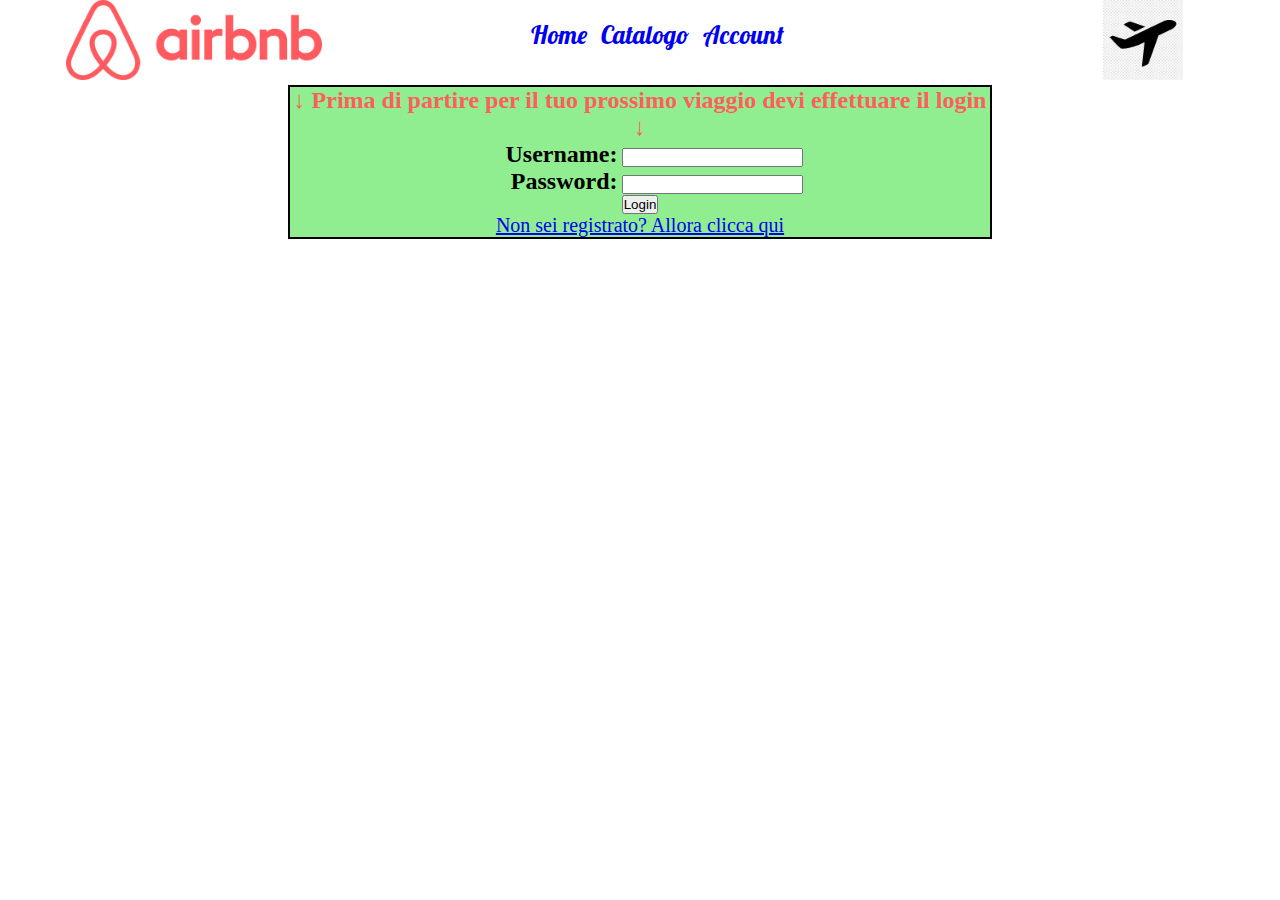
<file: account.html>
<!DOCTYPE html>
<html lang="en" dir="ltr">
  <head>
    <meta charset="utf-8">
    <link rel="stylesheet" href="css/second.css">
    <link href="https://fonts.googleapis.com/css2?family=Lobster&display=swap" rel="stylesheet">
    <title>Account</title>
  </head>
  <body>

    <header>
      <nav>
        <!-- logo sito -->
        <div class="logo"></div>
        <!-- link per le varie pagine -->
        <ul id="nav-list">
          <li><a href="index.html">Home</a></li>
          <li><a href="catalogo.html">Catalogo</a></li>
          <li><a href="account.html">Account</a></li>

        </ul>

        <div class="airplane"></div>
      </nav>

    </header>

    <main class="globale" id="acc-globale">

      <h2>&darr; Prima di partire per il tuo prossimo viaggio devi effettuare il login &darr;</h2>

      <div>
        <h2 class="login">Username:</h2>
        <input type="text">
      </div>

      <div>
        <h2 class="login">Password:</h2>
        <input type="text">
      </div>

      <div >
        <button type="button" name="button">Login</button>
      </div>

      <a href="#">Non sei registrato? Allora clicca qui </a>

    </main>

  </body>
</html>
</file>
<file: css/second.css>
*{
  margin: 0;
  padding: 0;
  box-sizing: border-box;
}

/* header */

/* mantenere in vista l'header  */
header{
  position: fixed;
  top:0;
  left: 0;
  width: 100vw;
  z-index: 999;
}

/* centratura e bg color */
nav{
  background-color: white;
  text-align: center;
  width: 100%;
}

ul{
  display: inline-block;
  width: 48%;
  padding-right: 70px;
}

#nav-list li{
  display: inline-block;
}

header a{
  margin-right: 10px;
  text-decoration: none;
  font-family: 'Lobster', cursive;
  font-size: 25px;
}

/* logo della pagina */
.logo{
  display: inline-block;
  width: 30%;
  height: 80px;
  background-image: url("../img/airbnb.png");
  background-size: contain;
  background-position: center;
  background-repeat: no-repeat;
  vertical-align: middle;
}

/* logo aereo */
.airplane{
  display: inline-block;
  width: 21%;
  height: 80px;
  background-image: url("../img/airplane.jpg");
  background-size: contain;
  background-position: center;
  background-repeat: no-repeat;
  vertical-align: middle;
}

/* main */

.globale{
  width: 80vw;
  margin: 85px auto;
}

#cat-globale{
  background-color: lightblue;
}

#acc-globale{
  width: 55vw;
  border: solid 2px black;
  text-align: center;
  background-color: lightgreen;
}

.globale#acc-globale > h2{
  color: rgb(255, 94, 94);
}

.login{
  text-align: right;
  width: 20%;
  display: inline-block;
}

.intro{
  font-family: 'Lobster', cursive;
  color: rgb(210, 14, 49);
  font-size: 20px;
}

#list-catalogo li{
  font-family: 'Lobster', cursive;
  color: rgb(210, 14, 49);
  font-size: 30px;
  text-decoration: underline;
}

main a {
  font-size: 20px;
}
</file>
